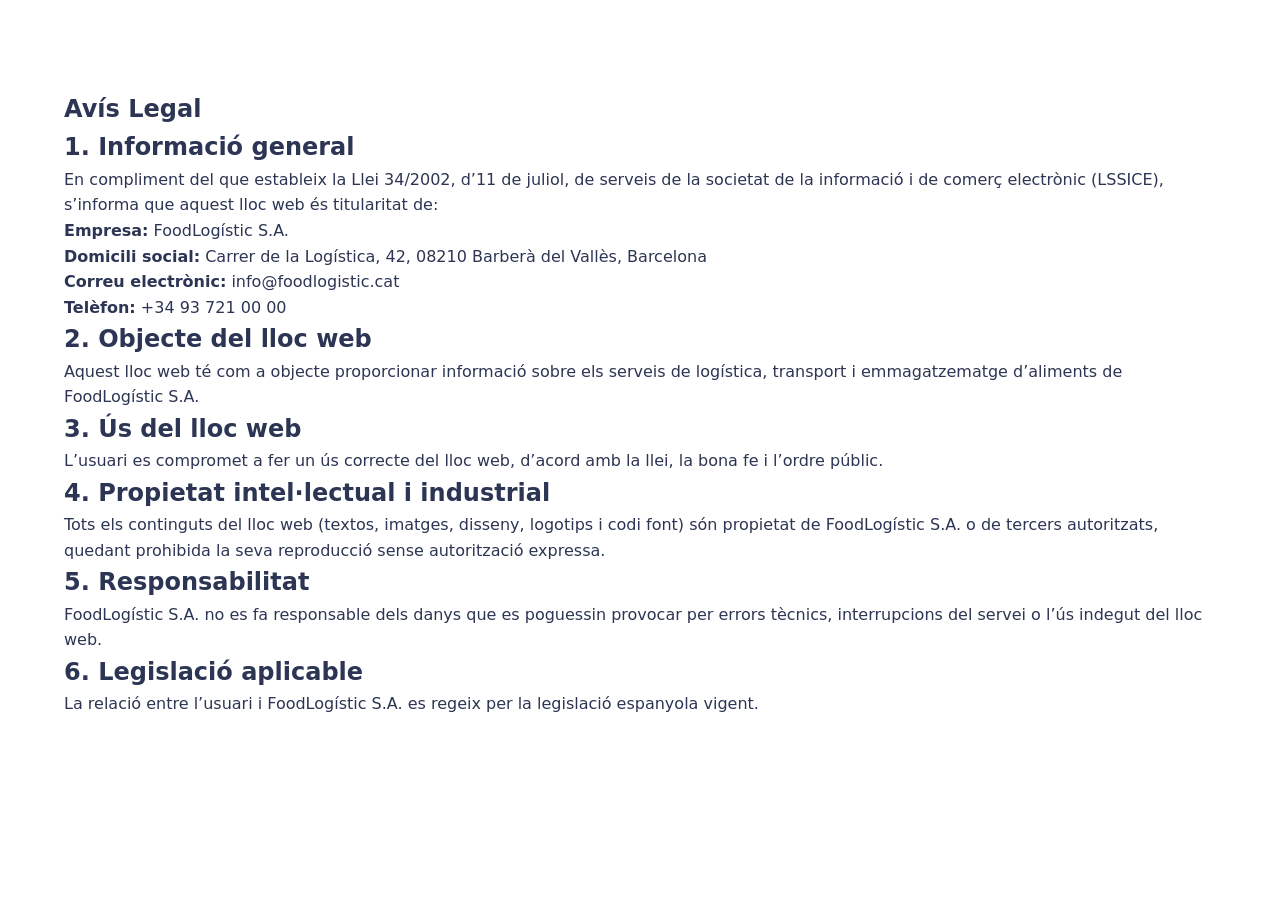
<file: docs/avis-legal.html>
<!DOCTYPE html>
<html lang="ca">
<head>
  <meta charset="UTF-8">
  <meta name="viewport" content="width=device-width, initial-scale=1.0">
  <title>Avís Legal | FoodLogístic</title>
  <link rel="stylesheet" href="styles.css">
</head>

<body>
  <section class="section">
    <div class="container">

      <h1>Avís Legal</h1>

      <h2>1. Informació general</h2>
      <p>
        En compliment del que estableix la Llei 34/2002, d’11 de juliol,
        de serveis de la societat de la informació i de comerç electrònic (LSSICE),
        s’informa que aquest lloc web és titularitat de:
      </p>

      <ul>
        <li><strong>Empresa:</strong> FoodLogístic S.A.</li>
        <li><strong>Domicili social:</strong> Carrer de la Logística, 42, 08210 Barberà del Vallès, Barcelona</li>
        <li><strong>Correu electrònic:</strong> info@foodlogistic.cat</li>
        <li><strong>Telèfon:</strong> +34 93 721 00 00</li>
      </ul>

      <h2>2. Objecte del lloc web</h2>
      <p>
        Aquest lloc web té com a objecte proporcionar informació sobre els serveis
        de logística, transport i emmagatzematge d’aliments de FoodLogístic S.A.
      </p>

      <h2>3. Ús del lloc web</h2>
      <p>
        L’usuari es compromet a fer un ús correcte del lloc web, d’acord amb la llei,
        la bona fe i l’ordre públic.
      </p>

      <h2>4. Propietat intel·lectual i industrial</h2>
      <p>
        Tots els continguts del lloc web (textos, imatges, disseny, logotips i codi font)
        són propietat de FoodLogístic S.A. o de tercers autoritzats, quedant prohibida
        la seva reproducció sense autorització expressa.
      </p>

      <h2>5. Responsabilitat</h2>
      <p>
        FoodLogístic S.A. no es fa responsable dels danys que es poguessin provocar
        per errors tècnics, interrupcions del servei o l’ús indegut del lloc web.
      </p>

      <h2>6. Legislació aplicable</h2>
      <p>
        La relació entre l’usuari i FoodLogístic S.A. es regeix per la legislació espanyola vigent.
      </p>

    </div>
  </section>
</body>
</html>
</file>
<file: docs/styles.css>
/* =====================================================
   FOODLOGÍSTIC S.A. — Full d'estils corporatius
   Colors: Blau #1a2f6e | Verd #4caf1a | Blanc #ffffff
===================================================== */

/* ── Reset i variables globals ── */
*, *::before, *::after {
  box-sizing: border-box;
  margin: 0;
  padding: 0;
}

:root {
  --blue:       #1a2f6e;
  --blue-dark:  #111e4a;
  --blue-light: #2a4494;
  --green:      #4caf1a;
  --green-dark: #3a8c12;
  --white:      #ffffff;
  --gray-100:   #f4f6fb;
  --gray-200:   #e8ecf4;
  --gray-500:   #2c3553;
  --gray-800:   #2c3553;
  --red:        #e53935;

  --font:       'Segoe UI', system-ui, -apple-system, sans-serif;
  --radius:     10px;
  --shadow:     0 4px 20px rgba(26,47,110,0.10);
  --shadow-lg:  0 8px 40px rgba(26,47,110,0.18);
  --transition: 0.3s ease;
}

html {
  scroll-behavior: smooth;
  font-size: 16px;
}

body {
  font-family: var(--font);
  color: var(--gray-800);
  background: var(--white);
  line-height: 1.6;
}

a {
  text-decoration: none;
  color: inherit;
}

ul {
  list-style: none;
}

img {
  max-width: 100%;
  display: block;
}

/* ── Contenidor general ── */
.container {
  max-width: 1200px;
  margin: 0 auto;
  padding: 0 24px;
}

/* ── Botons ── */
.btn {
  display: inline-flex;
  align-items: center;
  justify-content: center;
  gap: 8px;
  padding: 14px 32px;
  border-radius: var(--radius);
  font-size: 1rem;
  font-weight: 600;
  cursor: pointer;
  border: 2px solid transparent;
  transition: var(--transition);
  text-decoration: none;
}

.btn-primary {
  background: var(--green);
  color: var(--white);
  border-color: var(--green);
}

.btn-primary:hover {
  background: var(--green-dark);
  border-color: var(--green-dark);
  transform: translateY(-2px);
  box-shadow: 0 6px 20px rgba(76,175,26,0.35);
}

.btn-outline {
  background: transparent;
  color: var(--white);
  border-color: var(--white);
}

.btn-outline:hover {
  background: var(--white);
  color: var(--blue);
  transform: translateY(-2px);
}

.btn-full {
  width: 100%;
}

/* ─────────────────────────────────────────
   NAVBAR
───────────────────────────────────────── */
.navbar {
  position: sticky;
  top: 0;
  z-index: 1000;
  background: var(--blue);
  box-shadow: 0 2px 12px rgba(0,0,0,0.2);
}

.nav-container {
  max-width: 1200px;
  margin: 0 auto;
  padding: 0 24px;
  height: 72px;
  display: flex;
  align-items: center;
  justify-content: space-between;
}

/* Logo */
.nav-logo {
  display: flex;
  flex-direction: column;
  line-height: 1.1;
  text-decoration: none;
}

.logo-main {
  font-size: 1.3rem;
  font-weight: 800;
  color: var(--white);
  letter-spacing: 1px;
}

.logo-sub {
  font-size: 0.7rem;
  font-weight: 600;
  color: var(--green);
  letter-spacing: 3px;
  text-transform: uppercase;
}

/* Menú */
.nav-menu {
  display: flex;
  gap: 8px;
  align-items: center;
}

.nav-link {
  color: rgba(255,255,255,0.85);
  font-weight: 500;
  padding: 8px 16px;
  border-radius: var(--radius);
  transition: var(--transition);
  font-size: 0.95rem;
}

.nav-link:hover,
.nav-link.active {
  color: var(--white);
  background: rgba(255,255,255,0.12);
}

/* Botó hamburguesa */
.nav-toggle {
  display: none;
  flex-direction: column;
  gap: 5px;
  background: none;
  border: none;
  cursor: pointer;
  padding: 8px;
}

.nav-toggle span {
  display: block;
  width: 26px;
  height: 3px;
  background: var(--white);
  border-radius: 2px;
  transition: var(--transition);
}

/* Hamburguesa → X */
.nav-toggle.open span:nth-child(1) {
  transform: translateY(8px) rotate(45deg);
}
.nav-toggle.open span:nth-child(2) {
  opacity: 0;
}
.nav-toggle.open span:nth-child(3) {
  transform: translateY(-8px) rotate(-45deg);
}

/* ─────────────────────────────────────────
   SECCIONS — Estils compartits
───────────────────────────────────────── */
.section {
  padding: 90px 0;
}

.section-alt {
  background: var(--gray-100);
}

.section-header {
  text-align: center;
  margin-bottom: 60px;
}

.section-badge {
  display: inline-block;
  background: rgba(76,175,26,0.12);
  color: var(--green-dark);
  font-size: 0.8rem;
  font-weight: 700;
  letter-spacing: 2px;
  text-transform: uppercase;
  padding: 6px 16px;
  border-radius: 20px;
  margin-bottom: 16px;
}

.section-header h2 {
  font-size: clamp(1.8rem, 4vw, 2.8rem);
  color: var(--blue);
  font-weight: 800;
  margin-bottom: 16px;
}

.section-header p {
  color: var(--gray-500);
  font-size: 1.1rem;
  max-width: 600px;
  margin: 0 auto;
}

/* ─────────────────────────────────────────
   HERO — Secció d'inici
───────────────────────────────────────── */
.hero {
  position: relative;
  min-height: 92vh;
  background: linear-gradient(135deg, var(--blue-dark) 0%, var(--blue) 50%, var(--blue-light) 100%);
  display: flex;
  align-items: center;
  overflow: hidden;
}

/* Patró de fons decoratiu */
.hero::before {
  content: '';
  position: absolute;
  inset: 0;
  background-image:
    radial-gradient(circle at 20% 80%, rgba(76,175,26,0.15) 0%, transparent 50%),
    radial-gradient(circle at 80% 20%, rgba(76,175,26,0.10) 0%, transparent 40%);
  pointer-events: none;
}

.hero-overlay {
  position: absolute;
  inset: 0;
  background: url("data:image/svg+xml,%3Csvg width='60' height='60' viewBox='0 0 60 60' xmlns='http://www.w3.org/2000/svg'%3E%3Cg fill='none' fill-rule='evenodd'%3E%3Cg fill='%23ffffff' fill-opacity='0.03'%3E%3Cpath d='M36 34v-4h-2v4h-4v2h4v4h2v-4h4v-2h-4zm0-30V0h-2v4h-4v2h4v4h2V6h4V4h-4zM6 34v-4H4v4H0v2h4v4h2v-4h4v-2H6zM6 4V0H4v4H0v2h4v4h2V6h4V4H6z'/%3E%3C/g%3E%3C/g%3E%3C/svg%3E");
}

.hero-content {
  position: relative;
  z-index: 1;
  max-width: 1200px;
  margin: 0 auto;
  padding: 80px 24px;
}

.hero-badge {
  display: inline-block;
  background: rgba(76,175,26,0.2);
  color: #7dde47;
  border: 1px solid rgba(76,175,26,0.4);
  padding: 8px 20px;
  border-radius: 30px;
  font-size: 0.85rem;
  font-weight: 600;
  letter-spacing: 1px;
  margin-bottom: 28px;
}

.hero-content h1 {
  font-size: clamp(2.2rem, 6vw, 4rem);
  font-weight: 900;
  color: var(--white);
  line-height: 1.15;
  margin-bottom: 24px;
  max-width: 700px;
}

.hero-content p {
  font-size: 1.15rem;
  color: rgba(255,255,255,0.80);
  max-width: 560px;
  margin-bottom: 40px;
  line-height: 1.7;
}

.hero-buttons {
  display: flex;
  gap: 16px;
  flex-wrap: wrap;
  margin-bottom: 64px;
}

/* Stats al hero */
.hero-stats {
  display: flex;
  gap: 48px;
  flex-wrap: wrap;
}

.stat {
  display: flex;
  flex-direction: column;
}

.stat strong {
  font-size: 2rem;
  font-weight: 900;
  color: var(--green);
  line-height: 1;
}

.stat span {
  font-size: 0.85rem;
  color: rgba(255,255,255,0.65);
  margin-top: 4px;
}

/* ─────────────────────────────────────────
   SERVEIS
───────────────────────────────────────── */
.services-grid {
  display: grid;
  grid-template-columns: repeat(auto-fit, minmax(320px, 1fr));
  gap: 28px;
}

.service-card {
  background: var(--white);
  border: 1px solid var(--gray-200);
  border-radius: 16px;
  padding: 36px 32px;
  transition: var(--transition);
  position: relative;
  overflow: hidden;
}

.service-card::before {
  content: '';
  position: absolute;
  top: 0;
  left: 0;
  right: 0;
  height: 4px;
  background: linear-gradient(90deg, var(--blue), var(--green));
  transform: scaleX(0);
  transition: var(--transition);
}

.service-card:hover {
  transform: translateY(-6px);
  box-shadow: var(--shadow-lg);
  border-color: transparent;
}

.service-card:hover::before {
  transform: scaleX(1);
}

.service-icon {
  font-size: 2.8rem;
  margin-bottom: 20px;
  display: block;
}

.service-card h3 {
  font-size: 1.2rem;
  color: var(--blue);
  font-weight: 700;
  margin-bottom: 12px;
}

.service-card p {
  color: var(--gray-500);
  font-size: 0.95rem;
  margin-bottom: 20px;
  line-height: 1.6;
}

.service-features {
  display: flex;
  flex-direction: column;
  gap: 6px;
}

.service-features li {
  font-size: 0.88rem;
  color: var(--gray-800);
  font-weight: 500;
}

/* ─────────────────────────────────────────
   SOBRE NOSALTRES
───────────────────────────────────────── */
.about-grid {
  display: grid;
  grid-template-columns: 1fr 1fr;
  gap: 72px;
  align-items: start;
}

.about-text .section-badge {
  margin-bottom: 16px;
}

.about-text h2 {
  font-size: clamp(1.8rem, 3vw, 2.4rem);
  color: var(--blue);
  font-weight: 800;
  margin-bottom: 24px;
}

.about-text p {
  color: var(--gray-500);
  margin-bottom: 16px;
  line-height: 1.8;
}

.about-text p strong {
  color: var(--gray-800);
}

.about-values {
  margin-top: 32px;
  display: flex;
  flex-direction: column;
  gap: 20px;
}

.value-item {
  display: flex;
  gap: 16px;
  align-items: flex-start;
}

.value-icon {
  font-size: 1.8rem;
  flex-shrink: 0;
  margin-top: 2px;
}

.value-item strong {
  display: block;
  color: var(--blue);
  font-weight: 700;
  margin-bottom: 2px;
}

.value-item p {
  font-size: 0.9rem;
  margin: 0;
  color: var(--gray-500);
}

/* Estadístiques */
.stats-grid {
  display: grid;
  grid-template-columns: repeat(2, 1fr);
  gap: 20px;
}

.stats-card {
  background: var(--white);
  border-radius: 16px;
  padding: 32px 24px;
  text-align: center;
  box-shadow: var(--shadow);
  border: 1px solid var(--gray-200);
  transition: var(--transition);
}

.stats-card:hover {
  transform: translateY(-4px);
  box-shadow: var(--shadow-lg);
}

.stats-card strong {
  display: block;
  font-size: 2.2rem;
  font-weight: 900;
  color: var(--blue);
  line-height: 1;
  margin-bottom: 8px;
}

.stats-card span {
  font-size: 0.85rem;
  color: var(--gray-500);
  font-weight: 500;
}

/* ─────────────────────────────────────────
   CONTACTE
───────────────────────────────────────── */
.contact-grid {
  display: grid;
  grid-template-columns: 1fr 1.4fr;
  gap: 60px;
  align-items: start;
}

.contact-info h3 {
  font-size: 1.4rem;
  color: var(--blue);
  font-weight: 700;
  margin-bottom: 32px;
}

.contact-item {
  display: flex;
  gap: 16px;
  margin-bottom: 28px;
  align-items: flex-start;
}

.contact-icon {
  font-size: 1.5rem;
  flex-shrink: 0;
  margin-top: 2px;
}

.contact-item strong {
  display: block;
  color: var(--blue);
  font-weight: 700;
  margin-bottom: 4px;
  font-size: 0.95rem;
}

.contact-item p {
  color: var(--gray-500);
  font-size: 0.9rem;
  margin: 0;
  line-height: 1.6;
}

/* Formulari */
.contact-form-wrapper {
  background: var(--white);
  border-radius: 20px;
  padding: 44px 40px;
  box-shadow: var(--shadow-lg);
  border: 1px solid var(--gray-200);
}

.form-group {
  margin-bottom: 24px;
  display: flex;
  flex-direction: column;
  gap: 8px;
}

.form-group label {
  font-size: 0.9rem;
  font-weight: 600;
  color: var(--gray-800);
}

.form-group input,
.form-group textarea {
  padding: 14px 18px;
  border: 2px solid var(--gray-200);
  border-radius: var(--radius);
  font-family: var(--font);
  font-size: 1rem;
  color: var(--gray-800);
  background: var(--gray-100);
  transition: var(--transition);
  resize: vertical;
  outline: none;
}

.form-group input:focus,
.form-group textarea:focus {
  border-color: var(--blue);
  background: var(--white);
  box-shadow: 0 0 0 4px rgba(26,47,110,0.08);
}

/* Estat d'error */
.form-group input.error,
.form-group textarea.error {
  border-color: var(--red);
  background: #fff5f5;
}

.form-error {
  font-size: 0.82rem;
  color: var(--red);
  font-weight: 500;
  min-height: 18px;
  display: block;
}

/* Missatge d'èxit */
.form-success {
  display: none;
  margin-top: 20px;
  padding: 16px 20px;
  background: rgba(76,175,26,0.10);
  border: 1px solid rgba(76,175,26,0.30);
  border-radius: var(--radius);
  color: var(--green-dark);
  font-weight: 600;
  text-align: center;
  font-size: 0.95rem;
}

.form-success.show {
  display: block;
  animation: fadeIn 0.4s ease;
}

/* ─────────────────────────────────────────
   FOOTER
───────────────────────────────────────── */
.footer {
  background: var(--blue-dark);
  color: rgba(255,255,255,0.75);
  padding: 72px 0 0;
}

.footer-grid {
  display: grid;
  grid-template-columns: 2fr 1fr 1fr 1.5fr;
  gap: 48px;
  padding-bottom: 48px;
  border-bottom: 1px solid rgba(255,255,255,0.1);
}

.footer-brand .logo-main {
  font-size: 1.2rem;
  display: block;
  margin-bottom: 2px;
}

.footer-brand .logo-sub {
  display: block;
  margin-bottom: 16px;
}

.footer-brand p {
  font-size: 0.9rem;
  line-height: 1.7;
  color: rgba(255,255,255,0.55);
}

.footer-links h4,
.footer-contact h4 {
  color: var(--white);
  font-weight: 700;
  margin-bottom: 20px;
  font-size: 0.95rem;
}

.footer-links ul li {
  margin-bottom: 10px;
}

.footer-links a {
  color: rgba(255,255,255,0.60);
  font-size: 0.9rem;
  transition: var(--transition);
}

.footer-links a:hover {
  color: var(--green);
}

.footer-contact p {
  font-size: 0.9rem;
  margin-bottom: 8px;
  color: rgba(255,255,255,0.60);
}

.footer-bottom {
  padding: 24px 0;
  text-align: center;
}

.footer-bottom p {
  font-size: 0.85rem;
  color: rgba(255,255,255,0.40);
}

/* ─────────────────────────────────────────
   ANIMACIÓ
───────────────────────────────────────── */
@keyframes fadeIn {
  from { opacity: 0; transform: translateY(8px); }
  to   { opacity: 1; transform: translateY(0);   }
}

/* ─────────────────────────────────────────
   RESPONSIU — Tablets i mòbils
───────────────────────────────────────── */
@media (max-width: 992px) {
  .about-grid {
    grid-template-columns: 1fr;
    gap: 48px;
  }

  .contact-grid {
    grid-template-columns: 1fr;
    gap: 48px;
  }

  .footer-grid {
    grid-template-columns: 1fr 1fr;
    gap: 36px;
  }
}

@media (max-width: 768px) {
  /* Navbar mòbil */
  .nav-toggle {
    display: flex;
  }

  .nav-menu {
    display: none;
    position: absolute;
    top: 72px;
    left: 0;
    right: 0;
    background: var(--blue-dark);
    flex-direction: column;
    gap: 0;
    padding: 16px 0;
    box-shadow: 0 8px 24px rgba(0,0,0,0.2);
  }

  .nav-menu.open {
    display: flex;
    animation: fadeIn 0.25s ease;
  }

  .nav-link {
    padding: 14px 28px;
    border-radius: 0;
    width: 100%;
  }

  .navbar {
    position: sticky;
  }

  /* Hero */
  .hero-stats {
    gap: 28px;
  }

  .hero-buttons {
    flex-direction: column;
  }

  .hero-buttons .btn {
    width: 100%;
    justify-content: center;
  }

  /* Serveis */
  .services-grid {
    grid-template-columns: 1fr;
  }

  /* Stats */
  .stats-grid {
    grid-template-columns: repeat(2, 1fr);
  }

  /* Formulari */
  .contact-form-wrapper {
    padding: 32px 24px;
  }

  /* Footer */
  .footer-grid {
    grid-template-columns: 1fr;
    gap: 32px;
  }
}

@media (max-width: 480px) {
  .section {
    padding: 64px 0;
  }

  .stats-grid {
    grid-template-columns: 1fr 1fr;
  }

  .hero-stats {
    gap: 20px;
  }

  .stat strong {
    font-size: 1.6rem;
  }

}
.cookie-banner {
  position: fixed;
  bottom: 0;
  left: 0;
  right: 0;
  background: var(--blue-dark);
  color: var(--white);
  padding: 20px;
  display: flex;
  flex-wrap: wrap;
  gap: 16px;
  justify-content: space-between;
  align-items: center;
  z-index: 3000;
}

.cookie-banner p {
  max-width: 720px;
  font-size: 0.9rem;
}

.cookie-banner a {
  color: var(--green);
  text-decoration: underline;
}

.cookie-buttons {
  display: flex;
  gap: 12px;
}

/* =========================================
   SECCIÓ: FORMACIÓ / EXPERIENCE
========================================= */

.experience {
  padding: 90px 0;
  background: #f4f6fb;
}

.experience h2 {
  text-align: center;
  color: var(--blue);
  font-size: clamp(1.9rem, 4vw, 2.6rem);
  font-weight: 800;
  margin-bottom: 64px;
}

/* Grid general */
.exp-grid {
  max-width: 1200px;
  margin: 0 auto;
  padding: 0 24px;
  display: flex;
  flex-direction: column;
  gap: 64px;
}

/* Card */
.exp-card {
  display: grid;
  grid-template-columns: 1fr 1fr;
  gap: 48px;
  align-items: center;
}

/* Card invertida */
.exp-card.reverse {
  direction: rtl;
}

.exp-card.reverse > * {
  direction: ltr;
}

/* Text */
.exp-text {
  max-width: 520px;
}

.exp-text h3 {
  font-size: 1.6rem;
  color: var(--blue);
  font-weight: 700;
  margin: 12px 0;
}

.exp-text p {
  color: var(--gray-500);
  font-size: 1rem;
  line-height: 1.6;
}

/* Tags */
.tag {
  display: inline-block;
  font-size: 0.7rem;
  font-weight: 700;
  letter-spacing: 1.5px;
  padding: 6px 14px;
  border-radius: 20px;
  margin-bottom: 8px;
}

.tag.blue {
  background: rgba(26, 47, 110, 0.12);
  color: var(--blue);
}

.tag.green {
  background: rgba(76, 175, 26, 0.15);
  color: var(--green-dark);
}

/* Vídeo */
.exp-video video {
  width: 100%;
  border-radius: 18px;
  box-shadow: 0 14px 40px rgba(26, 47, 110, 0.25);
  background: #000;
}

/* =========================================
   RESPONSIVE
========================================= */

@media (max-width: 992px) {
  .exp-card {
    grid-template-columns: 1fr;
    gap: 32px;
  }

  .exp-card.reverse {
    direction: ltr;
  }

  .exp-text {
    max-width: none;
  }
}
</file>
